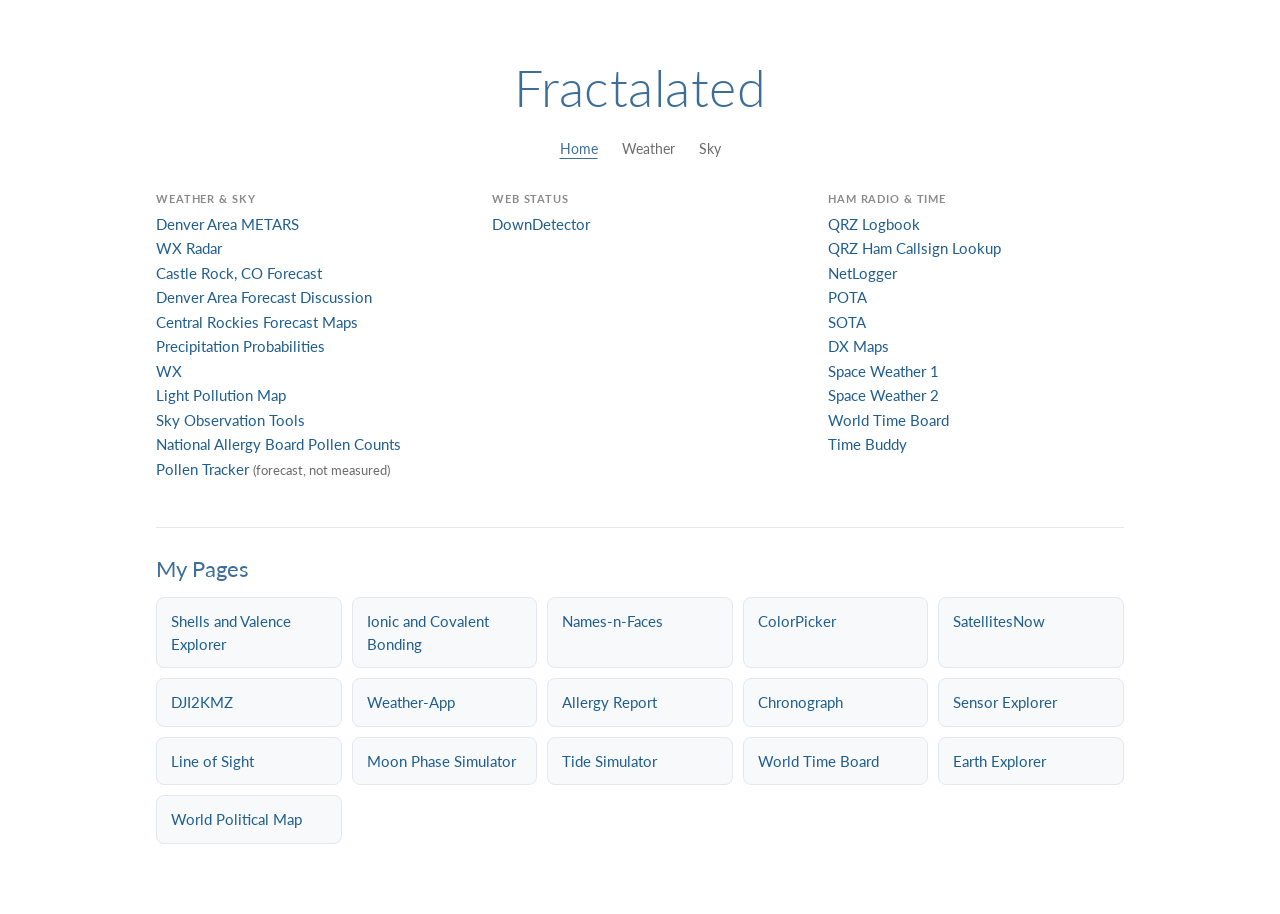
<file: index.html>
<!doctype html>
<html lang="en">
<head>
  <meta charset="utf-8">
  <meta name="viewport" content="width=device-width, initial-scale=1">
  <title>Fractalated</title>
  <link rel="preconnect" href="https://fonts.googleapis.com">
  <link rel="preconnect" href="https://fonts.gstatic.com" crossorigin>
  <link href="https://fonts.googleapis.com/css2?family=Lato:wght@300;400;700&display=swap" rel="stylesheet">
  <link rel="stylesheet" href="style.css">
  <base target="_blank">
</head>
<body>
<div class="wrap">
  <header>
    <h1>Fractalated</h1>
    <nav>
      <a href="index.html" target="_self" aria-current="page">Home</a>
      <a href="weather.html" target="_self">Weather</a>
      <a href="sky.html" target="_self">Sky</a>
    </nav>
  </header>

  <main>
    <div class="columns">
      <div>
        <section>
          <h2>Weather &amp; Sky</h2>
          <ul>
            <li><a href="https://aviationweather.gov/data/metar/?ids=KAPA%2CKDEN%2CKAFF&amp;tabular=1">Denver Area METARS</a></li>
            <li><a href="https://radar.weather.gov/?settings=[base64]%3D">WX Radar</a></li>
            <li><a href="https://forecast.weather.gov/MapClick.php?lat=39.3762&amp;lon=-104.8599">Castle Rock, CO Forecast</a></li>
            <li><a href="https://forecast.weather.gov/product.php?site=BOU&amp;issuedby=BOU&amp;product=AFD&amp;format=CI&amp;version=1&amp;glossary=1">Denver Area Forecast Discussion</a></li>
            <li><a href="https://graphical.weather.gov/sectors/centrockies.php">Central Rockies Forecast Maps</a></li>
            <li><a href="https://www.wpc.ncep.noaa.gov/Prob_Precip/">Precipitation Probabilities</a></li>
            <li><a href="weather.html" target="_self">WX</a></li>
            <li><a href="https://www.lightpollutionmap.info/#zoom=5.77&amp;lat=39.3373&amp;lon=-104.1223&amp;state=eyJiYXNlbWFwIjoiTGF5ZXJCaW5nUm9hZCIsIm92ZXJsYXkiOiJ3YV8yMDE1Iiwib3ZlcmxheWNvbG9yIjpmYWxzZSwib3ZlcmxheW9wYWNpdHkiOjYwLCJmZWF0dXJlc29wYWNpdHkiOjg1fQ==">Light Pollution Map</a></li>
            <li><a href="sky.html" target="_self">Sky Observation Tools</a></li>
            <li><a href="https://pollen.aaaai.org/#/">National Allergy Board Pollen Counts</a></li>
            <li><a href="https://pollentracker.app/castle-rock?lat=39.37&amp;lon=-104.86&amp;state=CO">Pollen Tracker</a> <span class="note">(forecast, not measured)</span></li>
          </ul>
        </section>
      </div>

      <div>
        <section>
          <h2>Web Status</h2>
          <ul>
            <li><a href="https://downdetector.com/">DownDetector</a></li>
          </ul>
        </section>
      </div>

      <div>
        <section>
          <h2>Ham Radio &amp; Time</h2>
          <ul>
            <li><a href="https://logbook.qrz.com/logbook">QRZ Logbook</a></li>
            <li><a href="https://www.qrz.com/">QRZ Ham Callsign Lookup</a></li>
            <li><a href="https://www.netlogger.org/">NetLogger</a></li>
            <li><a href="https://pota.app/#/">POTA</a></li>
            <li><a href="https://www.sota.org.uk/">SOTA</a></li>
            <li><a href="https://www.dxmaps.com/spots/mapg.php?Lan=E">DX Maps</a></li>
            <li><a href="https://hamradiofornontechies.com/current-ham-radio-conditions/">Space Weather 1</a></li>
            <li><a href="https://www.qsl.net/4x4xm/Propagation/HF-Propagation-Condition-Map.htm">Space Weather 2</a></li>
            <li><a href="https://fractalated.github.io/world-time-board/">World Time Board</a></li>
            <li><a href="https://www.worldtimebuddy.com/">Time Buddy</a></li>
          </ul>
        </section>
      </div>
    </div>

    <section class="my-pages">
      <h2>My Pages</h2>
      <div class="tiles">
        <a href="https://fractalated.github.io/valence-explorer/">Shells and Valence Explorer</a>
        <a href="https://fractalated.github.io/Ionic-and-Covalent-Bonding/">Ionic and Covalent Bonding</a>
        <a href="https://fractalated.github.io/Names-n-Faces/">Names-n-Faces</a>
        <a href="https://fractalated.github.io/ColorPicker/">ColorPicker</a>
        <a href="https://fractalated.github.io/SatellitesNow/">SatellitesNow</a>
        <a href="https://fractalated.github.io/DJI2KMZ/">DJI2KMZ</a>
        <a href="https://fractalated.github.io/Weather-App/">Weather-App</a>
        <a href="https://fractalated.github.io/Allergy_Report/">Allergy Report</a>
        <a href="https://fractalated.github.io/Chronograph/">Chronograph</a>
        <a href="https://fractalated.github.io/Sensors/">Sensor Explorer</a>
        <a href="https://fractalated.github.io/line-of-sight/">Line of Sight</a>
        <a href="https://fractalated.github.io/moon-phase-simulator/">Moon Phase Simulator</a>
        <a href="https://fractalated.github.io/tide-simulator/">Tide Simulator</a>
        <a href="https://fractalated.github.io/world-time-board/">World Time Board</a>
        <a href="https://fractalated.github.io/earth-explorer/">Earth Explorer</a>
        <a href="https://fractalated.github.io/World-Political-Map/">World Political Map</a>
      </div>
    </section>
  </main>
</div>
</body>
</html>
</file>
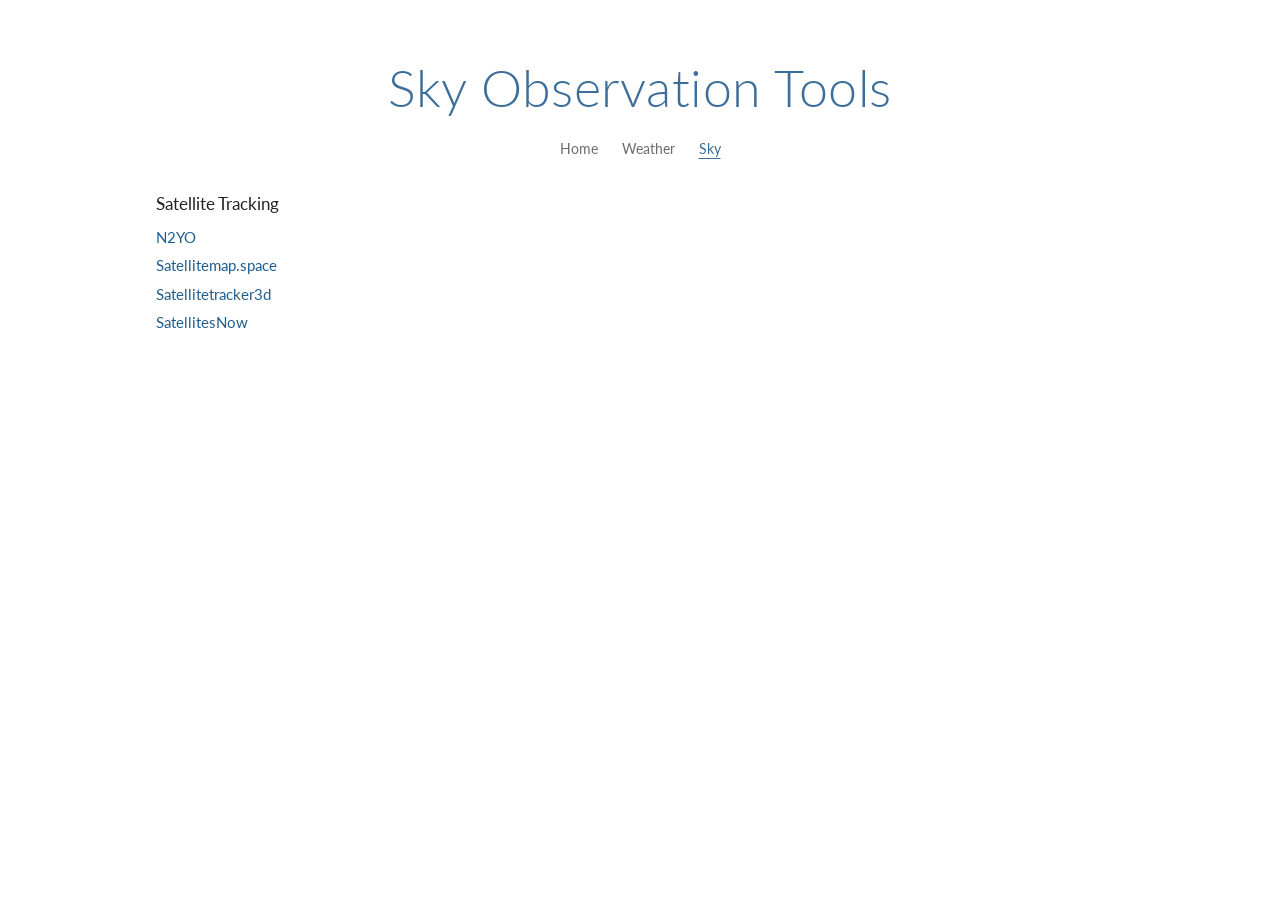
<file: sky.html>
<!doctype html>
<html lang="en">
<head>
  <meta charset="utf-8">
  <meta name="viewport" content="width=device-width, initial-scale=1">
  <title>Sky Observation Tools</title>
  <link rel="preconnect" href="https://fonts.googleapis.com">
  <link rel="preconnect" href="https://fonts.gstatic.com" crossorigin>
  <link href="https://fonts.googleapis.com/css2?family=Lato:wght@300;400;700&display=swap" rel="stylesheet">
  <link rel="stylesheet" href="style.css">
  <base target="_blank">
</head>
<body>
<div class="wrap">
  <header>
    <h1>Sky Observation Tools</h1>
    <nav>
      <a href="index.html" target="_self">Home</a>
      <a href="weather.html" target="_self">Weather</a>
      <a href="sky.html" target="_self" aria-current="page">Sky</a>
    </nav>
  </header>

  <main class="sections">
    <section>
      <h2>Satellite Tracking</h2>
      <ul>
        <li><a href="https://www.n2yo.com/">N2YO</a></li>
        <li><a href="https://satellitemap.space/">Satellitemap.space</a></li>
        <li><a href="https://satellitetracker3d.com/track?norad-id=56124">Satellitetracker3d</a></li>
        <li><a href="https://fractalated.github.io/SatellitesNow/">SatellitesNow</a></li>
      </ul>
    </section>
  </main>
</div>
</body>
</html>
</file>
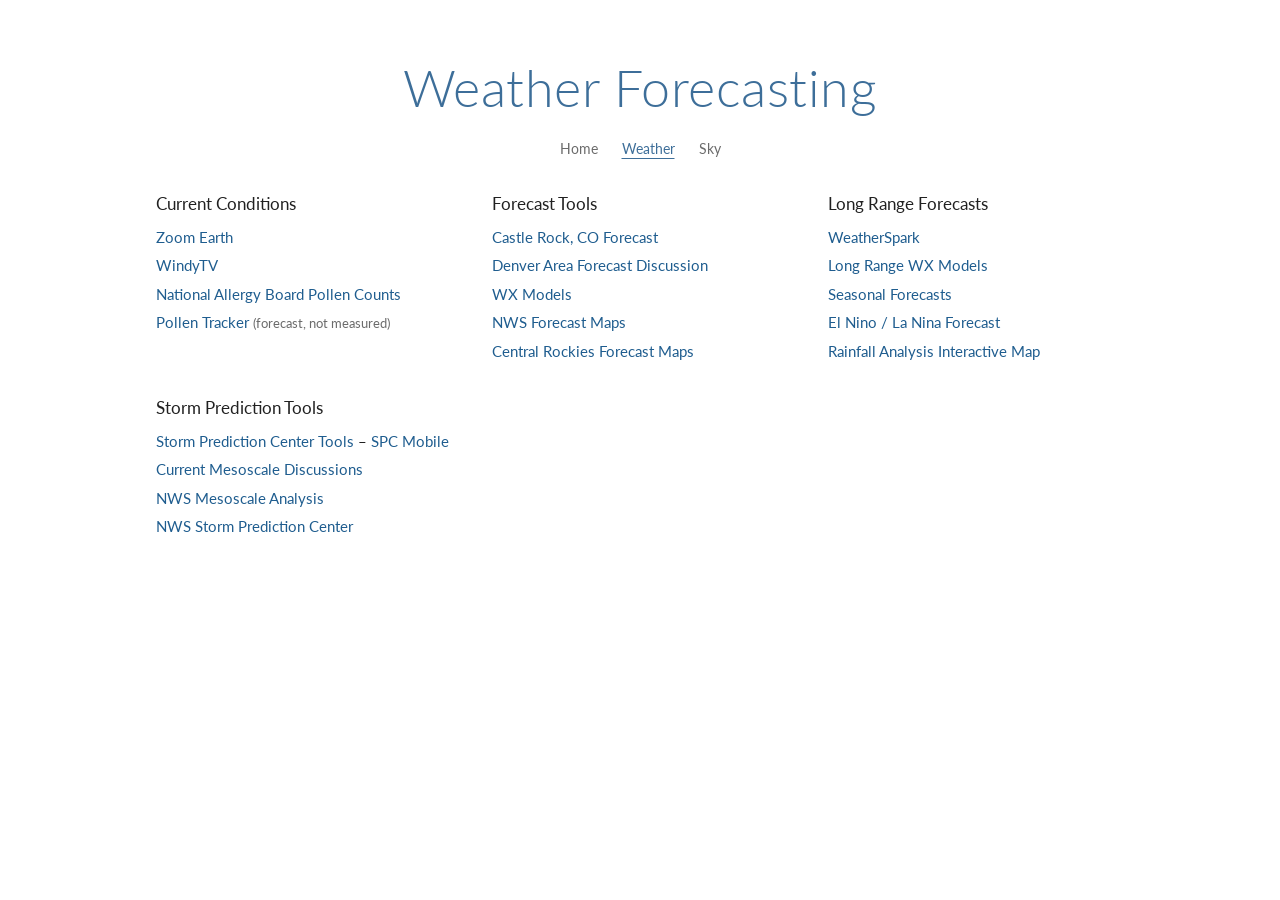
<file: weather.html>
<!doctype html>
<html lang="en">
<head>
  <meta charset="utf-8">
  <meta name="viewport" content="width=device-width, initial-scale=1">
  <title>Weather Forecasting</title>
  <link rel="preconnect" href="https://fonts.googleapis.com">
  <link rel="preconnect" href="https://fonts.gstatic.com" crossorigin>
  <link href="https://fonts.googleapis.com/css2?family=Lato:wght@300;400;700&display=swap" rel="stylesheet">
  <link rel="stylesheet" href="style.css">
  <base target="_blank">
</head>
<body>
<div class="wrap">
  <header>
    <h1>Weather Forecasting</h1>
    <nav>
      <a href="index.html" target="_self">Home</a>
      <a href="weather.html" target="_self" aria-current="page">Weather</a>
      <a href="sky.html" target="_self">Sky</a>
    </nav>
  </header>

  <main class="sections">
    <section>
      <h2>Current Conditions</h2>
      <ul>
        <li><a href="https://zoom.earth/maps/satellite/#view=39.4762,-104.805,7.77z/">Zoom Earth</a></li>
        <li><a href="https://www.windy.com/39.372/-104.859?950h,38.893,-104.859,8">WindyTV</a></li>
        <li><a href="https://pollen.aaaai.org/#/">National Allergy Board Pollen Counts</a></li>
        <li><a href="https://pollentracker.app/castle-rock?lat=39.37&amp;lon=-104.86&amp;state=CO">Pollen Tracker</a> <span class="note">(forecast, not measured)</span></li>
      </ul>
    </section>

    <section>
      <h2>Forecast Tools</h2>
      <ul>
        <li><a href="https://forecast.weather.gov/MapClick.php?lat=39.3762&amp;lon=-104.8599">Castle Rock, CO Forecast</a></li>
        <li><a href="https://forecast.weather.gov/product.php?site=BOU&amp;issuedby=BOU&amp;product=AFD&amp;format=CI&amp;version=1&amp;glossary=1">Denver Area Forecast Discussion</a></li>
        <li><a href="http://weather.cod.edu/forecast/">WX Models</a></li>
        <li><a href="https://www.weather.gov/forecastmaps/">NWS Forecast Maps</a></li>
        <li><a href="https://graphical.weather.gov/sectors/centrockies.php">Central Rockies Forecast Maps</a></li>
      </ul>
    </section>

    <section>
      <h2>Long Range Forecasts</h2>
      <ul>
        <li><a href="https://weatherspark.com/">WeatherSpark</a></li>
        <li><a href="http://weather.rap.ucar.edu/model/index.php?model=gfs">Long Range WX Models</a></li>
        <li><a href="http://www.cpc.ncep.noaa.gov/products/predictions//multi_season/13_seasonal_outlooks/color/churchill.php">Seasonal Forecasts</a></li>
        <li><a href="http://www.cpc.ncep.noaa.gov/products/analysis_monitoring/enso_advisory/ensodisc.html">El Nino / La Nina Forecast</a></li>
        <li><a href="http://water.weather.gov/precip/">Rainfall Analysis Interactive Map</a></li>
      </ul>
    </section>

    <section>
      <h2>Storm Prediction Tools</h2>
      <ul>
        <li><a href="http://www.spc.noaa.gov/exper/">Storm Prediction Center Tools</a> &ndash; <a href="http://www.spc.noaa.gov/m/">SPC Mobile</a></li>
        <li><a href="http://www.spc.noaa.gov/products/md/">Current Mesoscale Discussions</a></li>
        <li><a href="http://www.spc.noaa.gov/exper/mesoanalysis/new/mobile.php">NWS Mesoscale Analysis</a></li>
        <li><a href="http://www.spc.noaa.gov/">NWS Storm Prediction Center</a></li>
      </ul>
    </section>
  </main>
</div>
</body>
</html>
</file>
<file: style.css>
:root {
  --bg: #ffffff;
  --text: #212121;
  --muted: #6b6b6b;
  --title: #3d6e99;
  --link: #1f5d8f;
  --link-hover: #0b3a63;
  --label: #8a8a8a;
  --rule: #e4e7eb;
  --card: #f7f9fb;
}

@media (prefers-color-scheme: dark) {
  :root {
    --bg: #15181c;
    --text: #e6e6e6;
    --muted: #9aa3ad;
    --title: #8db8de;
    --link: #8cc2f0;
    --link-hover: #c4e2ff;
    --label: #7f8892;
    --rule: #2a3038;
    --card: #1c2026;
  }
}

* { box-sizing: border-box; }

body {
  margin: 0;
  background: var(--bg);
  color: var(--text);
  font-family: "Lato", -apple-system, BlinkMacSystemFont, "Segoe UI", sans-serif;
  font-size: 15px;
  line-height: 1.5;
}

.wrap {
  max-width: 1000px;
  margin: 0 auto;
  padding: 0 16px 48px;
}

header {
  text-align: center;
  padding: 48px 0 32px;
}

header h1 {
  margin: 0;
  font-weight: 300;
  font-size: clamp(32px, 6vw, 52px);
  color: var(--title);
  letter-spacing: 0.01em;
}

header nav {
  margin-top: 12px;
  font-size: 14px;
}

header nav a {
  margin: 0 10px;
  color: var(--muted);
  text-decoration: none;
}

header nav a:hover,
header nav a[aria-current="page"] {
  color: var(--title);
  text-decoration: underline;
  text-underline-offset: 4px;
}

.columns {
  display: grid;
  grid-template-columns: repeat(3, 1fr);
  gap: 8px 40px;
}

@media (max-width: 760px) {
  .columns { grid-template-columns: repeat(2, 1fr); }
}

@media (max-width: 480px) {
  .columns { grid-template-columns: 1fr; }
}

section { margin-bottom: 22px; }

h2 {
  margin: 0 0 4px;
  font-size: 11px;
  font-weight: 700;
  letter-spacing: 0.08em;
  text-transform: uppercase;
  color: var(--label);
}

ul {
  list-style: none;
  margin: 0;
  padding: 0;
}

li { padding: 1px 0; }

a {
  color: var(--link);
  text-decoration: none;
}

a:hover {
  color: var(--link-hover);
  text-decoration: underline;
}

.note {
  color: var(--muted);
  font-size: 13px;
}

/* Links that still point at the old Google Site */
a.gs::after {
  content: " \2197";
  font-size: 11px;
  color: var(--label);
}

.my-pages {
  margin-top: 24px;
  padding-top: 24px;
  border-top: 1px solid var(--rule);
}

.my-pages h2 {
  font-size: 22px;
  font-weight: 400;
  letter-spacing: 0;
  text-transform: none;
  color: var(--title);
  margin-bottom: 12px;
}

.tiles {
  display: grid;
  grid-template-columns: repeat(auto-fill, minmax(180px, 1fr));
  gap: 10px;
}

.tiles a {
  display: block;
  padding: 12px 14px;
  background: var(--card);
  border: 1px solid var(--rule);
  border-radius: 8px;
}

.tiles a:hover {
  text-decoration: none;
  border-color: var(--link);
}

/* Weather page: wider single-column sections laid out in a grid */
.sections {
  display: grid;
  grid-template-columns: repeat(auto-fill, minmax(220px, 1fr));
  gap: 8px 40px;
}

.sections h2 {
  font-size: 17px;
  font-weight: 400;
  letter-spacing: 0;
  text-transform: none;
  color: var(--text);
  margin-bottom: 6px;
}

.sections li { padding: 3px 0; }

footer {
  margin-top: 32px;
  font-size: 12px;
  color: var(--label);
  text-align: center;
}
</file>
